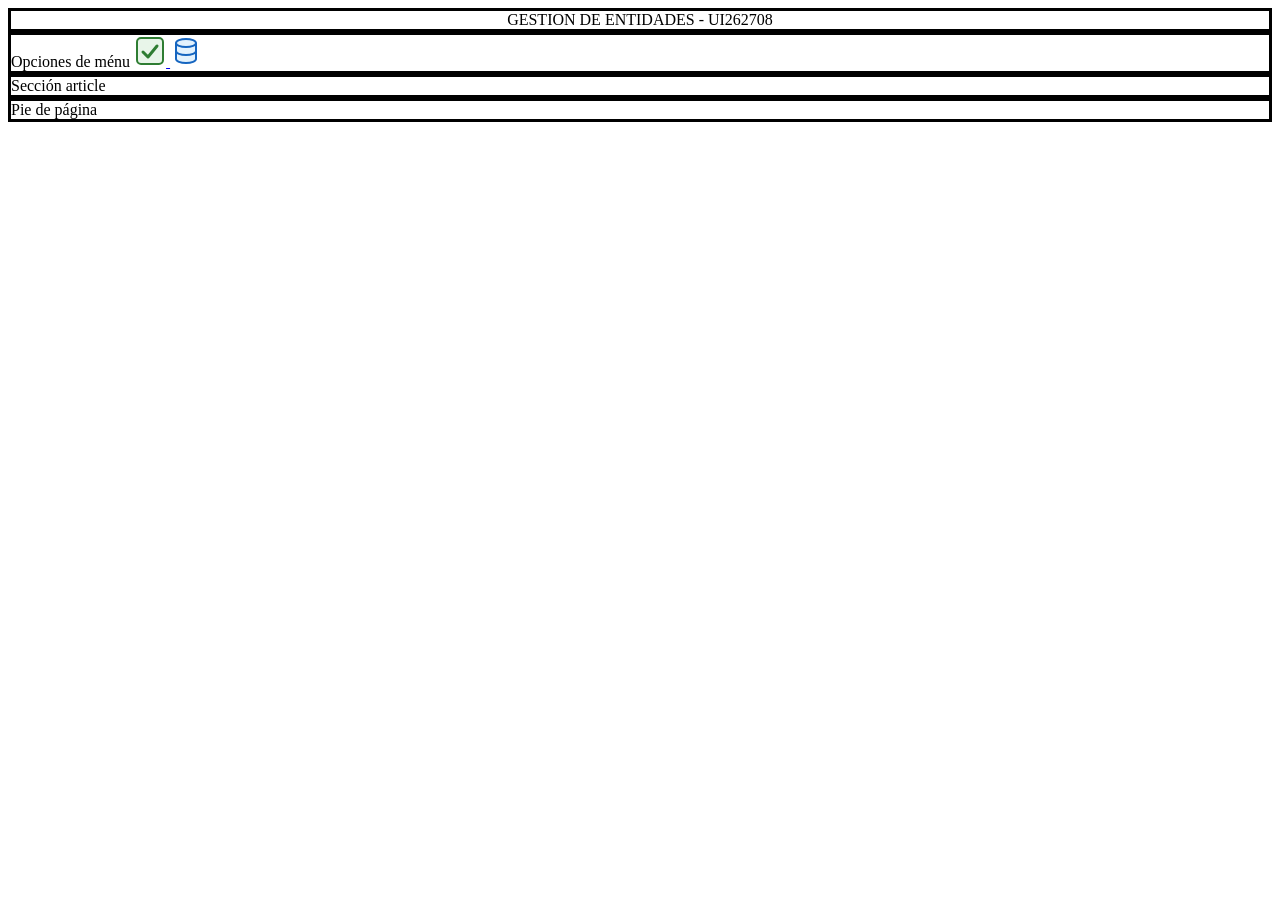
<file: index.html>
<!DOCTYPE html>
<html>

<head>
	<meta charset="UTF-8">
	<!-- css -->
	<link rel="stylesheet" type="text/css" href="./Base/css/IU.css" media="screen" />
	<!-- clases generales -->
	<script type="text/javascript" src="./core/Validations_Class.js"></script>
	<!-- clases dom -->
	<script type="text/javascript" src="./core/Dom_table_Class.js"></script>
	<script type="text/javascript" src="./core/Dom_Class.js"></script>
	<!-- clases entidades -->
	<script type="text/javascript" src="./app/persona_Class.js"></script>
	<script type="text/javascript" src="./app/usuario_Class.js"></script>
	<script type="text/javascript" src="./app/rol_Class.js"></script>
	<script type="text/javascript" src="./app/accion_Class.js"></script>
	<script type="text/javascript" src="./app/funcionalidad_Class.js"></script>
	<script type="text/javascript" src="./app/funcionalidad_accion_Class.js"></script>
	<script type="text/javascript" src="./app/rolaccionfuncionalidad_Class.js"></script>
</head>

<body>

	<header id='header_page' class='bordeado'>GESTION DE ENTIDADES - UI262708</header>
	<nav class='bordeado'><span onclick="menu_work();">Opciones de ménu</span>
		<!-- iconos de acceso a los tests (se abren en otra pestaña) -->
		<a id="icono_test_unidad" href="./Test/Unit/index.html" target="_blank" title="Test de unidad">
			<img src="./iconos/TEST_UNIDAD.svg" width="32" height="32" alt="Test de unidad" />
		</a>
		<a id="icono_test_datos" href="./Test/Data/index.html" target="_blank" title="Test de datos">
			<img src="./iconos/TEST_DATOS.svg" width="32" height="32" alt="Test de datos" />
		</a>
	</nav>
	<aside id='div-menu'>
		<ol>
			<li class="opcionmenu">Persona
				<span onclick="entidad = new persona('ADD');">[Añadir]</span>
				<span onclick="entidad = new persona('EDIT');">[Editar]</span>
				<span onclick="entidad = new persona('SEARCH');">[Buscar]</span>
			</li>
			<li class="opcionmenu">Usuario
				<span onclick="entidad = new usuario('ADD');">[Añadir]</span>
				<span onclick="entidad = new usuario('EDIT');">[Editar]</span>
				<span onclick="entidad = new usuario('SEARCH');">[Buscar]</span>
			</li>
			<li class="opcionmenu">Rol
				<span onclick="entidad = new rol('ADD');">[Añadir]</span>
				<span onclick="entidad = new rol('EDIT');">[Editar]</span>
				<span onclick="entidad = new rol('SEARCH');">[Buscar]</span>
			</li>
			<li class="opcionmenu">Acción
				<span onclick="entidad = new accion('ADD');">[Añadir]</span>
				<span onclick="entidad = new accion('EDIT');">[Editar]</span>
				<span onclick="entidad = new accion('SEARCH');">[Buscar]</span>
			</li>
			<li class="opcionmenu">Funcionalidad
				<span onclick="entidad = new funcionalidad('ADD');">[Añadir]</span>
				<span onclick="entidad = new funcionalidad('EDIT');">[Editar]</span>
				<span onclick="entidad = new funcionalidad('SEARCH');">[Buscar]</span>
			</li>
			<li class="opcionmenu">Funcionalidad - Acción
				<span onclick="entidad = new funcionalidad_accion('ADD');">[Añadir]</span>
				<span onclick="entidad = new funcionalidad_accion('EDIT');">[Editar]</span>
				<span onclick="entidad = new funcionalidad_accion('SEARCH');">[Buscar]</span>
			</li>
			<li class="opcionmenu">Rol - Acción - Funcionalidad
				<span onclick="entidad = new rolaccionfuncionalidad('ADD');">[Añadir]</span>
				<span onclick="entidad = new rolaccionfuncionalidad('EDIT');">[Editar]</span>
				<span onclick="entidad = new rolaccionfuncionalidad('SEARCH');">[Buscar]</span>
			</li>
		</ol>
	</aside>
	<section id="IU_form" class='bordeado'>

	</section>

	<article class='bordeado'>Sección article</article>

	<footer class='bordeado'>Pie de página</footer>

	<script type="text/javascript">
		document.getElementById('div-menu').style.display = 'none';
		document.getElementById('IU_form').style.display = 'none';
		function menu_work(){
			if (document.getElementById('div-menu').style.display == 'none'){
				document.getElementById('div-menu').style.display = 'block';
			}
			else{
				document.getElementById('div-menu').style.display = 'none';
			}
		}
	</script>

</body>


</html>
</file>
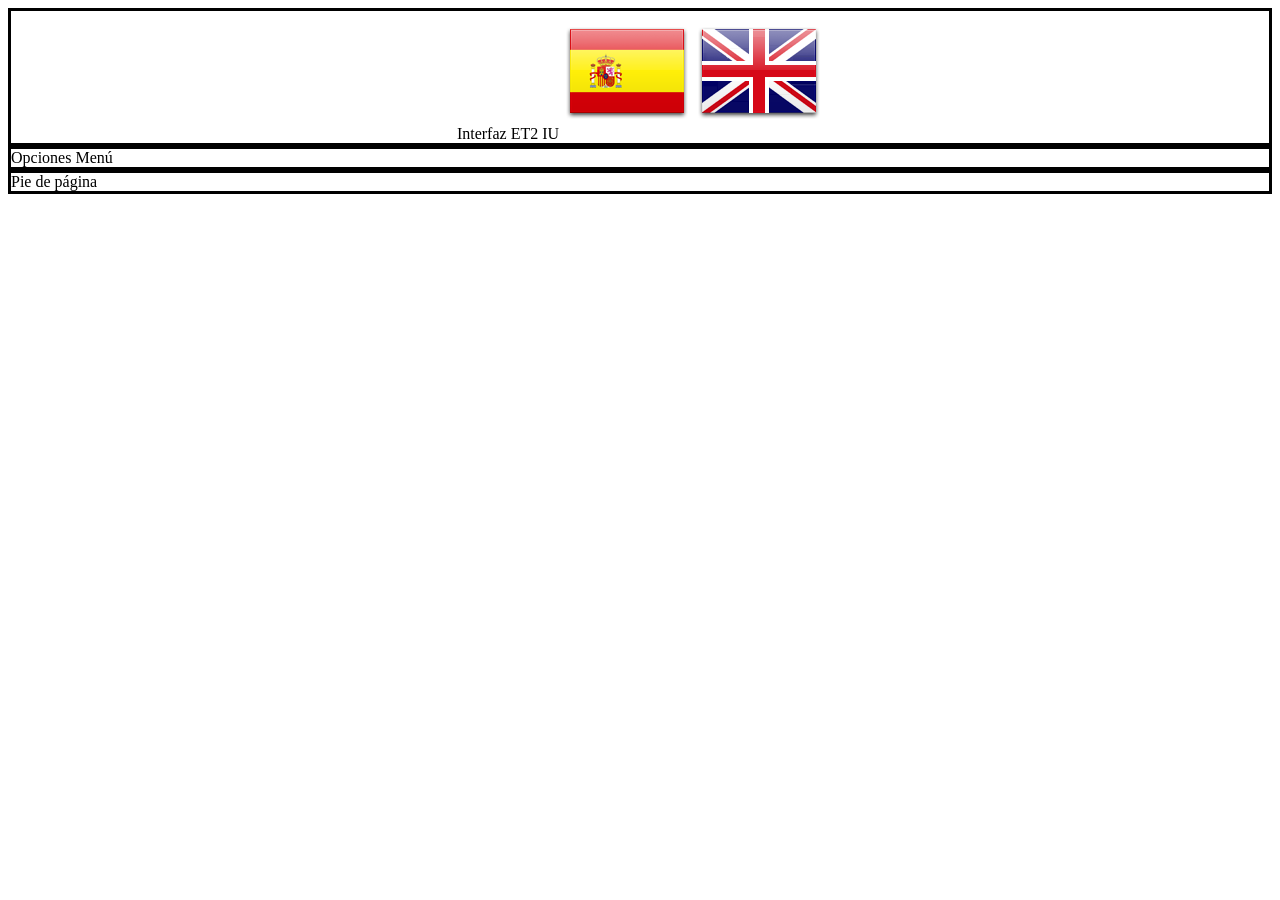
<file: Arquitectura/index.html>
<!DOCTYPE html>
<html>

<head>
	<!-- css -->
	<link rel="stylesheet" type="text/css" href="./Base/css/IU.css" media="screen" />
	<!-- clases generales -->
	<script type="text/javascript" src="./locale/idioma.js"></script>
	<script type="text/javascript" src="./Core/ExternalAccess_class.js"></script>
	<!-- clases base y core -->
	<script type="text/javascript" src="./Core/Dom_table_Class.js"></script>
	<script type="text/javascript" src="./Core/Dom_Class.js"></script>
	<script type="text/javascript" src="./Core/Dom_form_Class.js"></script> 
	<script type="text/javascript" src="./Base/AbstractEntidad_Class.js"></script>
	<script type="text/javascript" src="./Core/Validations_Class.js"></script>
	<script type="text/javascript" src="./Core/Dom_fields_Class.js"></script>
	<script type="text/javascript" src="./Core/Data_Test_Class.js"></script>
	
	<!-- clases desarrollo -->
	<script type="text/javascript" src="./app/persona/persona_Class.js"></script>
	<script type="text/javascript" src="./app/persona/persona_tests.js"></script>
	<script type="text/javascript" src="./app/usuario/usuario_Class.js"></script>
	<script type="text/javascript" src="./app/usuario/usuario_tests.js"></script>
	<script type="text/javascript" src="./app/rol/rol_Class.js"></script>
	<script type="text/javascript" src="./app/rol/rol_tests.js"></script>
	<script type="text/javascript" src="./app/accion/accion_Class.js"></script>
	<script type="text/javascript" src="./app/accion/accion_tests.js"></script>
	<script type="text/javascript" src="./app/funcionalidad/funcionalidad_Class.js"></script>
	<script type="text/javascript" src="./app/funcionalidad/funcionalidad_tests.js"></script>
	<script type="text/javascript" src="./app/funcionalidad_accion/funcionalidad_accion_Class.js"></script>
	<script type="text/javascript" src="./app/funcionalidad_accion/funcionalidad_accion_tests.js"></script>
	<script type="text/javascript" src="./app/rolaccionfuncionalidad/rolaccionfuncionalidad_Class.js"></script>
	<script type="text/javascript" src="./app/rolaccionfuncionalidad/rolaccionfuncionalidad_tests.js"></script>
	<script type="text/javascript" src="./app/Textos_ES.js"></script>
	<script type="text/javascript" src="./app/Textos_EN.js"></script>
	<script type="text/javascript" src="./app/Entity_Test_Data_Class.js"></script>
	<script type="text/javascript" src="./app/Entity_Dom_fields_Class.js"></script>
	<script type="text/javascript" src="./app/Entity_Validations_Class.js"></script>


	<!-- este es el script que carga las librerias ajax que usamos para acceder al back -->
	<script src="https://ajax.googleapis.com/ajax/libs/jquery/3.7.1/jquery.min.js"></script>


</head>

<body>

	<header id='header_page' class='bordeado'>
		<span class='text_titulo_app'></span>
		<img src="./iconos/Spain.png" onclick="setLang('ES');" />
        <img src="./iconos/United-Kingdom.png" onclick="setLang('EN');" />
	</header>
	<nav class='bordeado'><span class='text_titulo_menu' onclick="menu_work();">Opciones de ménu</span>
	</nav>
	<aside id='div-menu'>
		<ol>
		    <ol>
		    <li class="opcionmenu"><span class = 'text_menu_persona' onclick="entidad = new persona();"></span></li>
			<li class="opcionmenu"><span class = 'text_menu_usuario' onclick="entidad = new usuario();"></span></li>
			<li class="opcionmenu"><span class = 'text_menu_rol' onclick="entidad = new rol();"></span></li>
			<li class="opcionmenu"><span class = 'text_menu_accion' onclick="entidad = new accion();"></span></li>
			<li class="opcionmenu"><span class = 'text_menu_funcionalidad' onclick="entidad = new funcionalidad();"></span></li>
			<li class="opcionmenu"><span class = 'text_menu_funcionalidad_accion' onclick="entidad = new funcionalidad_accion();"></span></li>
			<li class="opcionmenu"><span class = 'text_menu_rolaccionfuncionalidad' onclick="entidad = new rolaccionfuncionalidad();"></span></li>
		    <li class="opcionmenu"><span onclick="entidad = new entidad();">Gestionar otra entidad</span></li>
	  		</ol>
	  	</ol>
	</aside>
	<section id="IU_manage_entity">
		<section id="IU_manage_head">
			<div id='title_page' class='bordeado'><span id = "text_title_page">titulo de pagina de entidad  XXXX</span>
			</div>
			<div id="add_search_columns">
        		<img id="botonADD" src="./iconos/ADD.png" onclick="entidad.createForm_ADD();" />
        		<img id="botonSEARCH" src="./iconos/SEARCH.png" onclick="entidad.createForm_SEARCH();"/>
				<img id="botonSEARCH" src="./iconos/TEST.png" onclick="test = new entity_Test_Data(eval(entidad.nombreentidad));"/>
				<label id="label_seleccioncolumnas" class ="label_seleccioncolumnas">Columnas</label>
				<select id="seleccioncolumnas" multiple>
				</select>
				
        	</div>
		</section>

		<section id="IU_manage_table">

		</section>

	</section>
	<section id="Div_IU_form" class='div_IU_form bordeado'>
		<div class = "contenidoForm" id="contenidoForm">
			<div class = "class_titulo_form">
				<span id="class_contenido_titulo_form" class = "" >titulo para el formulario de este tamano</span>
			</div>
		<div id="contenedor_IU_form">
			
		</div>
			<br>
			<img src="./iconos/BACK.png" onclick="entidad.dom.hide_element('Div_IU_form');" />
		</div>
	</section>

	<!-- Overlay para acompañar el modal -->
	<div id="modal_action_overlay"></div>

	<!-- Modal para mostrar los errores de accion -->
	<div id="error_action_modal">
		<span id="error_action_msg"></span>
		<!--<img src="./iconos/BACK.png" onclick="cerrarModalError();" />-->
		<button onclick="entidad.dom.cerrarModalError()">X</button>
	</div>

	<div id="IU_Test_result_nofile"></div>

	

	<footer class='bordeado'><span class='text_titulo_pie'>Pie de página</span></footer>
	
	<script type="text/javascript">
		document.getElementById('div-menu').style.display = 'none';
		document.getElementById('Div_IU_form').style.display = 'none';
		document.getElementById('IU_manage_entity').style.display = 'none';

		
		function menu_work(){
			if (document.getElementById('div-menu').style.display == 'none'){
				document.getElementById('div-menu').style.display = 'block';
			}
			else{
				document.getElementById('div-menu').style.display = 'none';
			}
		}

		setLang();
	</script>

</body>


</html>
</file>
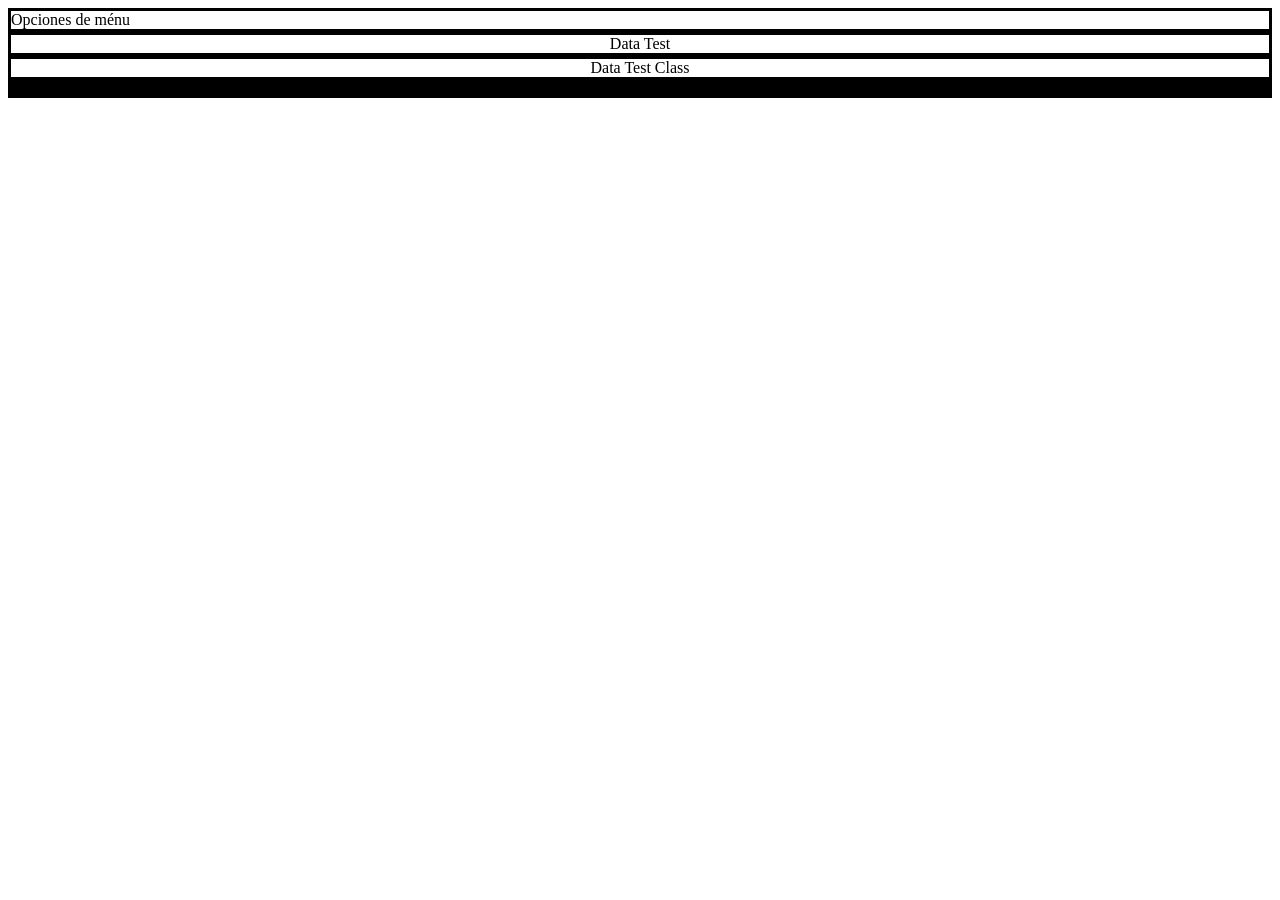
<file: Test/Data/index.html>
<!DOCTYPE html>
<html>

<head>
	<meta charset="UTF-8">
	<!-- css -->
	<link rel="stylesheet" type="text/css" href="../../Base/css/IU.css" media="screen" />
	<!-- clases generales -->
	<script type="text/javascript" src="../../core/Validations_Class.js"></script>
	<!-- clases dom -->
	<script type="text/javascript" src="../../core/Dom_table_Class.js"></script>
	<script type="text/javascript" src="../../core/Dom_Class.js"></script>
	<!-- clases entidades -->
	<script type="text/javascript" src="../../app/persona_Class.js"></script>
	<script type="text/javascript" src="../../app/usuario_Class.js"></script>
	<script type="text/javascript" src="../../app/rol_Class.js"></script>
	<script type="text/javascript" src="../../app/accion_Class.js"></script>
	<script type="text/javascript" src="../../app/funcionalidad_Class.js"></script>
	<script type="text/javascript" src="../../app/funcionalidad_accion_Class.js"></script>
	<script type="text/javascript" src="../../app/rolaccionfuncionalidad_Class.js"></script>
	<!-- clases test -->
	<script type="text/javascript" src="./Data_Test_Class.js"></script>
	<!-- pruebas (ficheros de la entrega ET1) -->
	<script type="text/javascript" src="../../ET1/ET1_UI262708/persona_tests.js"></script>
	<script type="text/javascript" src="../../ET1/ET1_UI262708/usuario_tests.js"></script>
	<script type="text/javascript" src="../../ET1/ET1_UI262708/rol_tests.js"></script>
	<script type="text/javascript" src="../../ET1/ET1_UI262708/accion_tests.js"></script>
	<script type="text/javascript" src="../../ET1/ET1_UI262708/funcionalidad_tests.js"></script>
	<script type="text/javascript" src="../../ET1/ET1_UI262708/funcionalidad_accion_tests.js"></script>
	<script type="text/javascript" src="../../ET1/ET1_UI262708/rolaccionfuncionalidad_tests.js"></script>

</head>

<body>
	
	<nav id="titulomenu" class='bordeado'><span onclick="switch_display_mode('div-menu','block');">Opciones de ménu</span>
	</nav>
	
	<aside id='div-menu'>
		<ol>
		    <li class="opcionmenu"><span onclick="var entidad = new Data_Test(persona);">Test clase persona</span></li>
		    <li class="opcionmenu"><span onclick="var entidad = new Data_Test(usuario);">Test clase usuario</span></li>
		    <li class="opcionmenu"><span onclick="var entidad = new Data_Test(rol);">Test clase rol</span></li>
		    <li class="opcionmenu"><span onclick="var entidad = new Data_Test(accion);">Test clase accion</span></li>
		    <li class="opcionmenu"><span onclick="var entidad = new Data_Test(funcionalidad);">Test clase funcionalidad</span></li>
		    <li class="opcionmenu"><span onclick="var entidad = new Data_Test(funcionalidad_accion);">Test clase funcionalidad_accion</span></li>
		    <li class="opcionmenu"><span onclick="var entidad = new Data_Test(rolaccionfuncionalidad);">Test clase rolaccionfuncionalidad</span></li>
	  	</ol>
	</aside>
	
	<header id='header_page' class='bordeado'>Data Test</header>

	<header id='header_page' class='bordeado'>Data Test Class <span id="titulo_nombre_entidad_test"></span></header>
	
	<section id="formsection">
		<form id="form">
			
		</form>
	</section>
	
	<section id="IU_Test_result" class='bordeado contenidoTest'>
		<section id="IU_Test_result_nofile" class='bordeado'>

		</section>
		<section id="IU_Test_result_file" class='bordeado'>
			
		</section>
	</section>
    

	<script type="text/javascript" src="./init_indexhtml.js"></script>
	
</body>


</html>
</file>
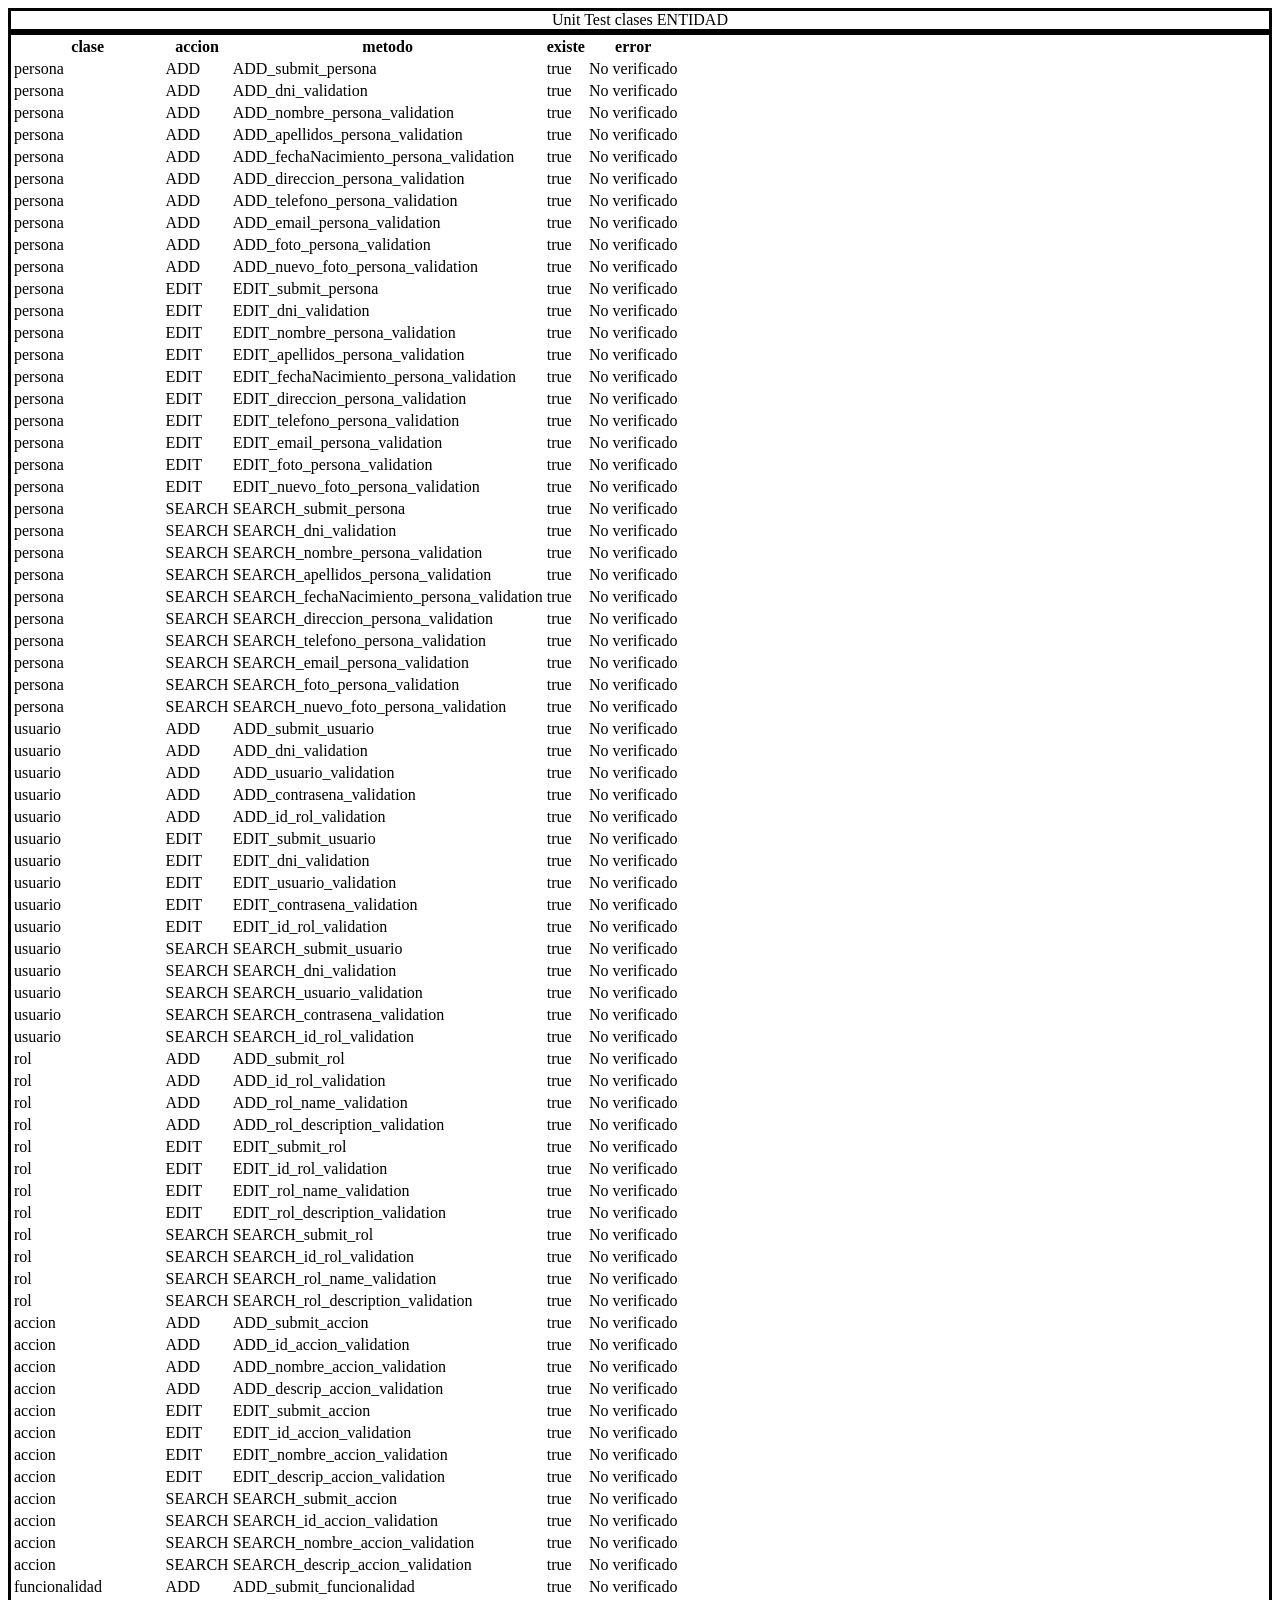
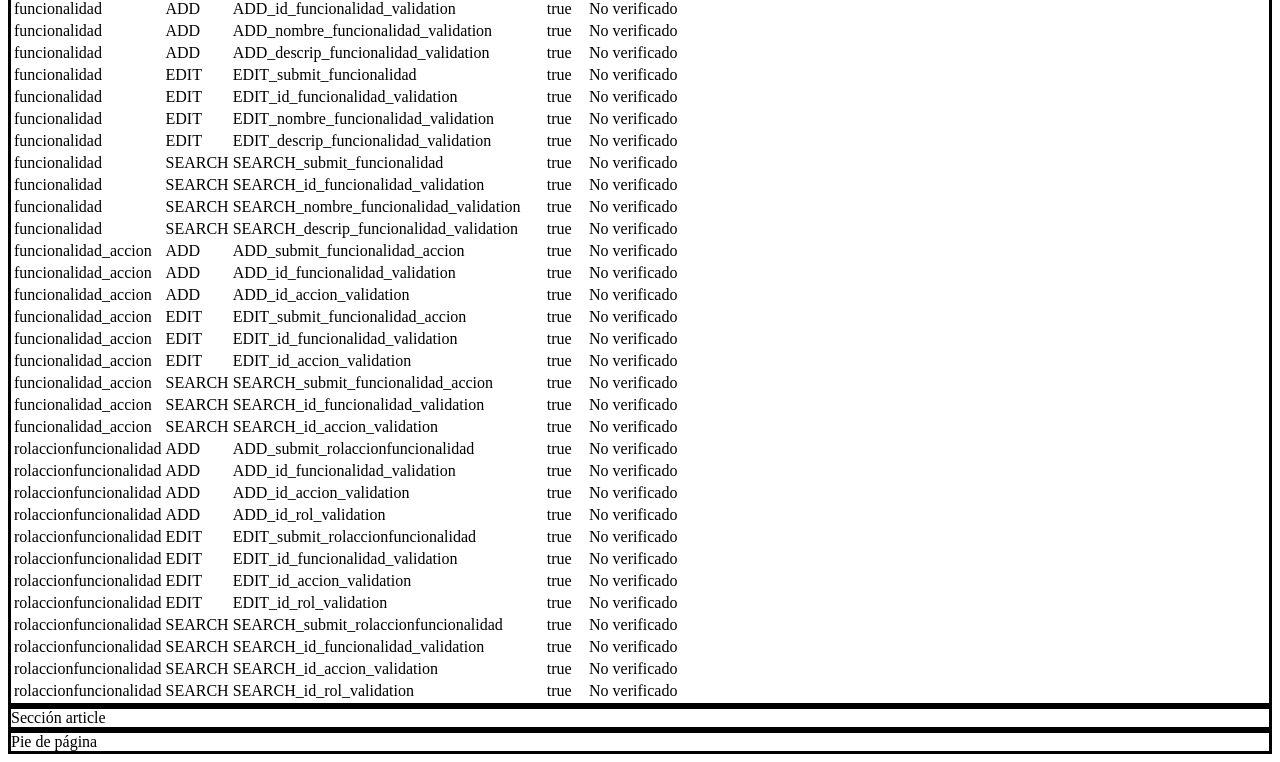
<file: Test/Unit/index.html>
<!DOCTYPE html>
<html>

<head>
	<meta charset="UTF-8">
	<!-- css -->
	<link rel="stylesheet" type="text/css" href="../../Base/css/IU.css" media="screen" />
	<!-- clases generales -->
	<script type="text/javascript" src="../../core/Validations_Class.js"></script>
	<!-- clases dom -->
	<script type="text/javascript" src="../../core/Dom_table_Class.js"></script>
	<script type="text/javascript" src="../../core/Dom_Class.js"></script>
	<!-- clases entidades -->
	<script type="text/javascript" src="../../app/persona_Class.js"></script>
	<script type="text/javascript" src="../../app/usuario_Class.js"></script>
	<script type="text/javascript" src="../../app/rol_Class.js"></script>
	<script type="text/javascript" src="../../app/accion_Class.js"></script>
	<script type="text/javascript" src="../../app/funcionalidad_Class.js"></script>
	<script type="text/javascript" src="../../app/funcionalidad_accion_Class.js"></script>
	<script type="text/javascript" src="../../app/rolaccionfuncionalidad_Class.js"></script>
	<!-- clases test -->
	<script type="text/javascript" src="./Unit_Test_Class.js"></script>

</head>

<body onload="var entidad=new Unit_Test()">
	
	<header id='header_page' class='bordeado'>Unit Test clases ENTIDAD</header>
	<nav id="titulomenu" class='bordeado'><span onclick="switch_display_mode('div-menu','block');">Opciones de ménu</span>
	</nav>
	<aside id='div-menu'>
		<ol>
		    <li class="opcionmenu"><span onclick="entidad = new Unit_Test();">Test clases</span></li>
	  	</ol>
	</aside>
	
	<section id="IU_Test_result" class='bordeado'>
	</section>
    

	<article class='bordeado'>Sección article</article>

	<footer class='bordeado'>Pie de página</footer>

	<script type="text/javascript" src="./init_indexhtml.js"></script>
	
</body>


</html>
</file>
<file: Base/css/IU.css>
/*

index.html
divs

*/
	.bordeado{
		border-width: 1;
		border-style: solid;
	}
	#header_page{
		font-size: 60;
		text-align: center;
	}

	#tablaresultadostest tbody tr th{
		width: 10%;
		word-wrap: break-word;
	}
</file>
<file: Arquitectura/Base/css/IU.css>
/*

index.html
divs

*/
	.bordeado{
		border-width: 1;
		border-style: solid;
	}
	#header_page{
		font-size: 60;
		text-align: center;
	}

	#tablaresultadostest tbody tr th{
		width: 10%;
		word-wrap: break-word;
	}

	.div_IU_form {
		width:100%; /*Toma el 100% del ancho de la página*/
		height:100%; /*Toma el 100% del alto de la página*/
		position:fixed; /*Con este código hacemos que el contenedor se mantenga en la pantalla y para que tome las dimensiones del body y no de la entrada*/
		background-color: rgba(250, 249, 249, 0.95); /*Color de fondo, incluye opacidad del 90%*/
		top:0; /*Position superior*/
		left:0; /*Posición lateral*/
		z-index:10; /*Evitamos que algún elemento del blog sobreponga la ventana modal*/

	}

	.contenidoForm { 
        background: rgba(217, 213, 213, 0.95);
        position: absolute;
        z-index: 20;
        border-radius: 5px;
        width: 80%;
        height: 78.5%;
        margin-top: 6%;
        margin-left: 7%;
        border: 1px;
        border-style: solid;
        overflow-y: scroll;
        overflow-x: scroll;
        scroll-behavior: smooth;
	}

	.formulario{
        top: 20px;
        position: relative;
        left: 20px;
	}

	.class_titulo_form{
		position: relative;
		height: 100px;
		width: 100%;

		background: #ffff99;
		color: #333;
	}

	#class_contenido_titulo_form{
		left: 50%;
		position: absolute;
		top: 50%;
		transform: translate(-50%, -50%);

		font-weight: bold;
	}

/*
modal error
*/

	#error_action_modal{
		position: fixed;
		z-index: 9999; 
		display: none; 
		border: 3px solid; 
		border-radius: 10px; 
		background-color: white; 
		padding: 10px; 
		top: 50%; 
		left: 50%; 
		transform: translate(-50%, -50%);
	}

	#modal_action_overlay{
		position: fixed;
		top: 0;
		left: 0;
		width: 100%;
		height: 100%;
		background-color: rgba(0, 0, 0, 0.5);
		display: none;
		z-index: 9998;
	}
</file>
